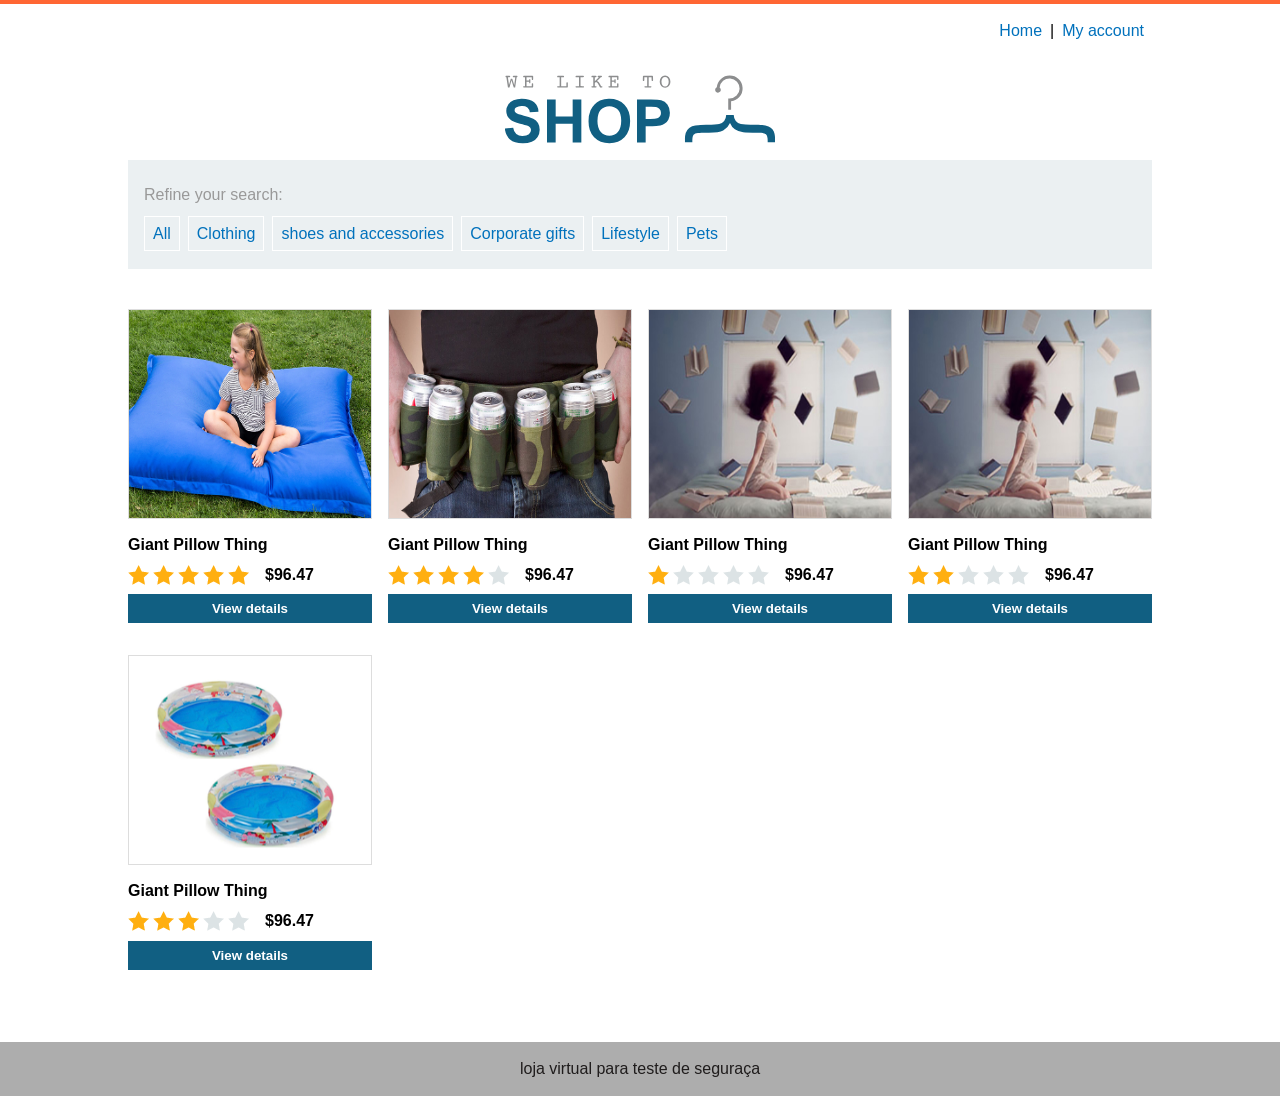
<file: index.html>
<!DOCTYPE html>
<html lang="en">
<head>
    <meta charset="UTF-8">
    <meta http-equiv="X-UA-Compatible" content="IE=edge">
    <meta name="viewport" content="width=device-width, initial-scale=1.0">
    <link rel="stylesheet" href="assets/css/style.css">
    <title>Shop old</title>
</head>
<body>
    <div class="container">
        <header class="header">
            <div class="header-el-0">
                <ul class="list-items">
                    <li><a href="./index.html" class="text-refine">Home</a></li>|
                    <li><a href="./sign.html" class="text-refine">My account</a></li>
                </ul>
                
                
            </div>
            <div class="header-el-1">
                <img src="./assets/image/shop.svg" alt="Logo Shoping">
            </div>
            <div class="header-el-2">
                <ul>
                    <li><p class="text-refine">Refine your search:</p></li>
                </ul>
                <ul>
                    <li><a href="#">All</a></li>
                    <li><a href="#">Clothing</a></li>
                    <li><a href="#">shoes and accessories</a></li>
                    <li><a href="#">Corporate gifts</a></li>
                    <li><a href="#">Lifestyle</a></li>
                    <li><a href="#">Pets</a></li>
                </ul>
            </div>
        </header>
        <main class="main">
            <div class="main-content">
                <div class="frame">
                    <ul>
                        <li><img src="./assets/image/30.jpg" alt="30"> </li>
                        <li class="frame-tile">Giant Pillow Thing</li>
                        <li><img src="./assets/image/rating5.png" alt="start"><span>$96.47</span></li>
                        <li><input type="submit" value="View details"></li>
                    </ul>
                </div>
                <div class="frame">
                    <ul>
                        <li><img src="./assets/image/38.jpg" alt="30"> 
                        </li>
                        <li class="frame-tile">Giant Pillow Thing
                        </li>
                        <li>
                            <img src="./assets/image/rating4.png" alt="start">
                            <span>$96.47</span>
                        </li>
                        <li>
                            <input type="submit" value="View details">
                        </li>
                    </ul>
                </div>
                <div class="frame">
                    <ul>
                        <li><img src="./assets/image/45.jpg" alt="30"> </li>
                        <li class="frame-tile">Giant Pillow Thing</li>
                        <li><img src="./assets/image/rating1.png" alt="start"><span>$96.47</span></li>
                        <li><input type="submit" value="View details"></li>
                    </ul>
                </div>
                <div class="frame">
                    <ul>
                        <li><img src="./assets/image/45.jpg" alt="30"> </li>
                        <li class="frame-tile">Giant Pillow Thing</li>
                        <li><img src="./assets/image/rating2.png" alt="start"><span>$96.47</span></li>
                        <li><input type="submit" value="View details"></li>
                    </ul>
                </div>
                <div class="frame">
                    <ul>
                        <li><img src="./assets/image/66.jpg" alt="30"> </li>
                        <li class="frame-tile">Giant Pillow Thing</li>
                        <li><img src="./assets/image/rating3.png" alt="start"><span>$96.47</span></li>
                        <li><input type="submit" value="View details"></li>
                    </ul>
                </div>
            </div>
        </main>
    </div>
    <footer class="footer">
        <p>loja virtual para teste de seguraça</p>
    </footer>
</body>
</html>
</file>
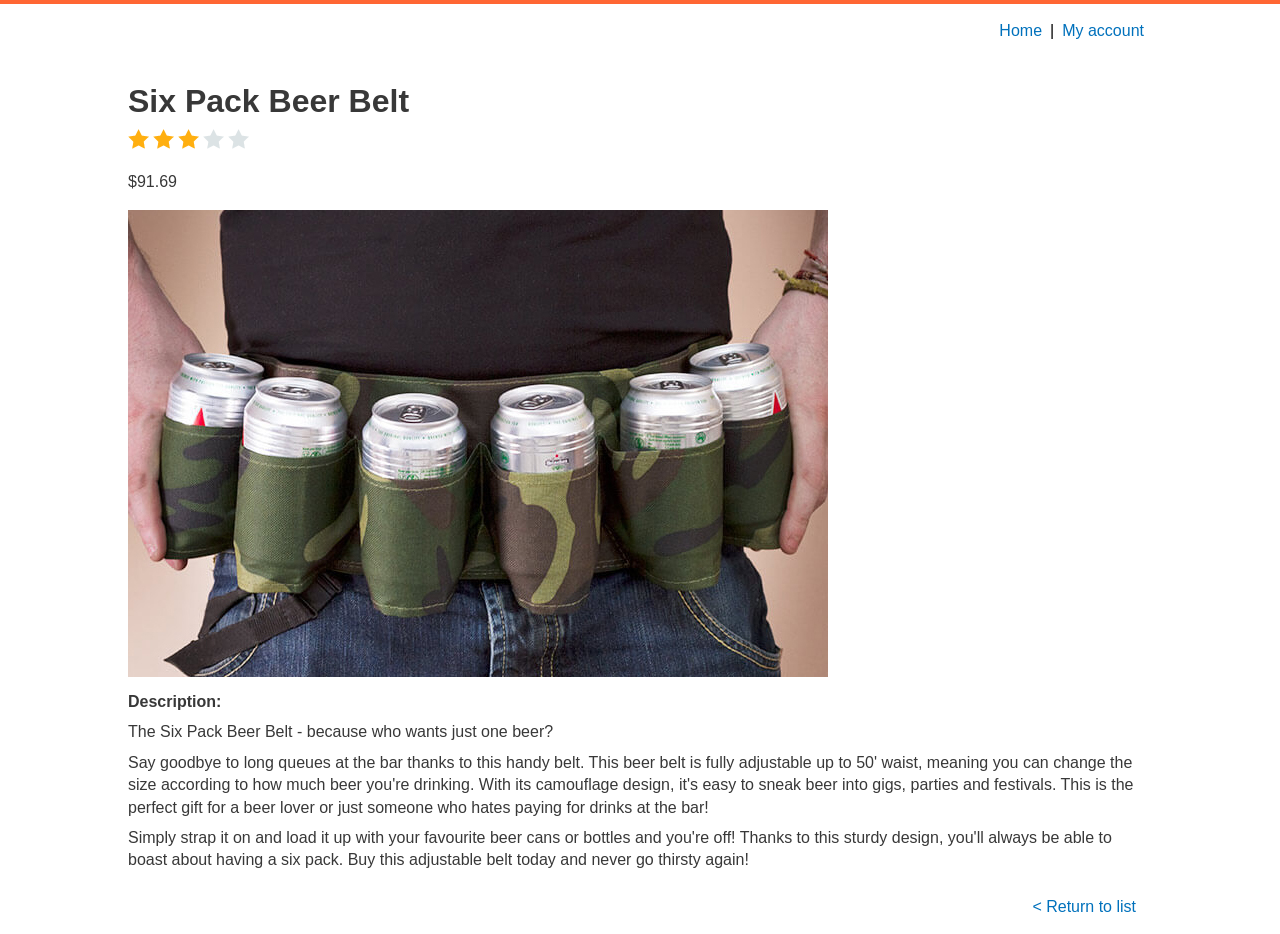
<file: product.html>
<!DOCTYPE html>
<html lang="en">
<head>
    <meta charset="UTF-8">
    <meta http-equiv="X-UA-Compatible" content="IE=edge">
    <meta name="viewport" content="width=device-width, initial-scale=1.0">
    <link rel="stylesheet" href="assets/css/style.css">
    <title>Shop old</title>
</head>
<body>
    <div class="container">
        <header class="header">
            <div class="header-el-0">
                <ul class="list-items">
                    <li><a href="./index.html" class="text-refine">Home</a></li>|
                    <li><a href="./sign.html" class="text-refine">My account</a></li>
                </ul>
                
                
            </div>

        </header>
        <div class="description">
            <ul class="desc-el">
                <li class="desc-list-el">
                    <h1>Six Pack Beer Belt</h1>
                </li>
                <li class="desc-list-el">
                    <img src="./assets/image/rating3.png" alt="">
                </li>
                <li class="desc-list-el many">
                    $91.69
                </li>
                <li class="desc-list-el">
                    <img src="./assets/image/38.jpg" alt="img">
                </li>
                <li class="desc-list-el bold">
                    Description:
                </li>
                <li class="desc-list-el">
                    The Six Pack Beer Belt - because who wants just one beer?
                </li>
                <li class="desc-list-el">
                    Say goodbye to long queues at the bar thanks to this handy belt. This beer belt is fully adjustable up to 50' waist, meaning you can change the size according to how much beer you're drinking. With its camouflage design, it's easy to sneak beer into gigs, parties and festivals. This is the perfect gift for a beer lover or just someone who hates paying for drinks at the bar!
                </li>
                <li class="desc-list-el">Simply strap it on and load it up with your favourite beer cans or bottles and you're off! Thanks to this sturdy design, you'll always be able to boast about having a six pack. Buy this adjustable belt today and never go thirsty again!

                </li>
            </ul>
        </div>
            <div class="call-back">
                <a href="./index.html"> < Return to list</a>
            </div>
    </div>
</body>
</html>
</file>
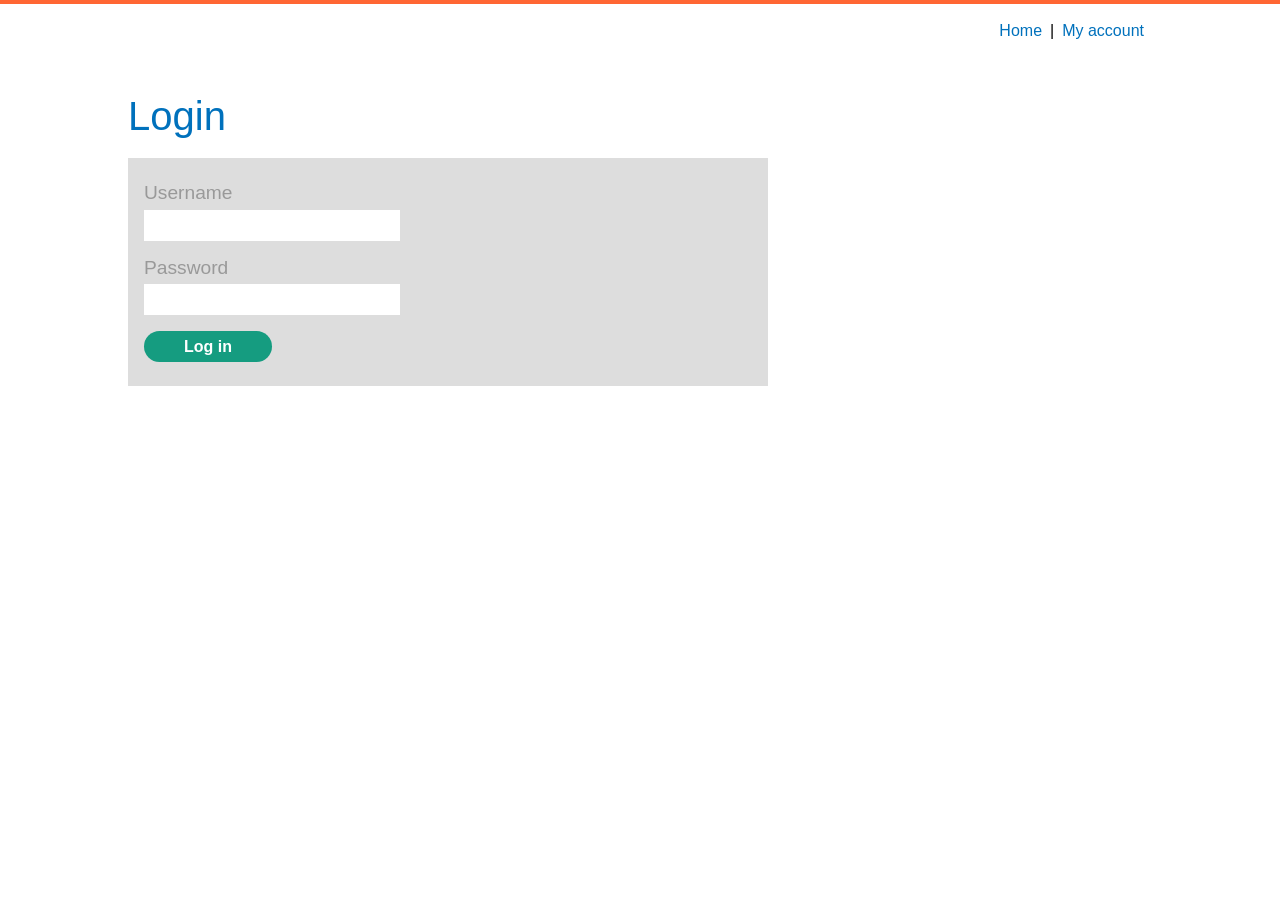
<file: sign.html>
<!DOCTYPE html>
<html lang="en">
<head>
    <meta charset="UTF-8">
    <meta http-equiv="X-UA-Compatible" content="IE=edge">
    <meta name="viewport" content="width=device-width, initial-scale=1.0">
    <link rel="stylesheet" href="assets/css/style.css">
    <title>Shop old</title>
</head>
<body>
    <div class="container">
        <header class="header">
            <div class="header-el-0">
                <ul class="list-items">
                    <li><a href="./index.html" class="text-refine">Home</a></li>|
                    <li><a href="./sign.html" class="text-refine">My account</a></li>
                </ul>
                
                
            </div>

        </header>
        <div class="login-frame">
            <div class="form-el">
                <h1 class="title-h1">Login</h1>
                <form action="#" method="post">
                    <ul>
                        <li>
                            <label for="text">
                                Username
                            </label>
                            <input type="text" name="text" id="text"></li>
                        <li>
                            <label for="passwd">Password</label>
                            <input type="password" name="passwd" id="passwd">
                        </li>
                        <li>
                            <input type="submit" value="Log in" id="btn-send">
                        </li>
                    </ul>
                </form>
            </div>
        </div>
            
    </div>
</body>
</html>
</file>
<file: assets/css/style.css>
*, html , body{
    padding: 0;
    margin: 0;
    box-sizing: border-box;
}
body{
    font-family: Arial, Helvetica, sans-serif;
    width: 100%;
    /* font */
    font-size: 16px;
    font-weight: 400;
    line-height: 22.4px;
    /* align container */
    display: flex;
    flex-direction: column;
    align-items: center;
    border-top: solid 4px #FF6633;
}
body div.container{
    width: 80vw;
}
body ul li{
    list-style: none;
}
header > div{
    width: 100%;
    padding: 1rem 0;
}
header > div:nth-child(1){
    display: flex;
    align-items:center;
    justify-content: end;
}
header > div:nth-child(2){
    display: flex;
    flex-direction: column;
    justify-content: center;
    align-items:center;
}
header > div:nth-child(3){
    padding: 1rem;
    background:#EBF0F2;
}
header .header-el-2 ul:last-child{
    display: flex;
    flex-direction: row;
}
header .header-el-2 ul:last-child li{
    padding: .5rem 0;
    margin-right: .5rem;
}
header .header-el-2 ul:last-child li a{
    color:#0071BC;
    border: solid 1px #FFFFFF;
    padding: .5rem;
}
header.header-el-2{
    background: #999999;
}
header .list-items {
    display: flex;
}
header .list-items li{
    margin: 0 .5rem;
}
header .header-el-0 .text-refine{
    color:#0071BC;
}
header.header-el-2 ul li{
    color:#0071BC;
    padding: .5rem;
}
header .text-refine{
    color:#999999;
    padding: .5rem 0;
}
header a{
    text-decoration: none;   
}
header{
    margin-bottom: 2rem;
}
main ul li{
    font-weight: 700;
}
main input{
    background:#115f82;
}
/* frame */
.main-content {
    display: grid;
    grid-template-columns: 1fr 1fr 1fr 1fr;
    grid-gap: 1rem;
}
.frame ul li{
    margin: .5rem 0;
}
.frame ul li:first-child img{
    width: 100%;
    height: 210px;
    border: solid 1px #ddd;
}
.frame ul li:nth-child(3){
    display: flex;
    align-items:center;
}
.frame ul li:nth-child(3) img{
    margin-right: 1rem;
}
.frame ul li:last-child input{
    width: 100%;
    padding: 7px 16px;
    border: none;
    color:#FFFFFF;
    font-weight: 700;
}
.frame ul li:last-child input:hover{
    color:#0071BC;
}
/* end frame */
footer.footer{
    width: 100%;
    margin-top: 4rem;
    padding: 1rem;
    display: flex;
    justify-content: center;
    align-items:center;
    background:#999999cc;
}
footer.footer p{
    color:#1f1c1c;
}

header div:first-child a:hover{
   border-bottom: solid 1px #178bd89f; 
   padding: 0 0 !important;
}
/* form */
.login-frame{
    width: 100%;
    display: flex;
    justify-content: flex-start;
}
.login-frame div > form{
    background: #ddd;
    width: 50vw;
    padding: 1rem;
}
.form-el ul li{
    display: flex;
    flex-direction: column;
    padding: .5rem 0;
}
.form-el ul li label{
    color: #999999;
    font-size: 1.2rem;
    margin-bottom: 5px;
}
.form-el .title-h1{
    font-size: 40px;
    font-weight: 400;
    line-height: 20px;
    color:#0071BC;
    padding: 1rem 0;
    margin-bottom: 1rem;
}
.form-el #text, #passwd{
    padding: 8px;
    width: 20vw;
    border: none;
}
.form-el #btn-send{
    width: 10vw;
    padding: .4rem;
    border: none;
    background:#159C80;
    color:#FFFFFF;
    font-weight: 700;
    font-size: 1rem;
    border-radius: 1rem;
}
.bold{
    color:#999999;
    font-weight: 700;
}
.desc-el li{
    margin-bottom: .5rem;
    color:#383838;
}
.desc-el li:nth-child(1){
    margin-bottom: 1rem;
}
.desc-el li:nth-child(2){
    margin-bottom: 1rem;
}
.desc-el li:nth-child(3){
    margin-bottom: 1rem;
}
.call-back{
    width: 100%;
    display: flex;
    justify-content: end;
    padding: 1rem;  
}
.call-back a{
    text-decoration: none;
    color:#0071BC;
}
</file>
